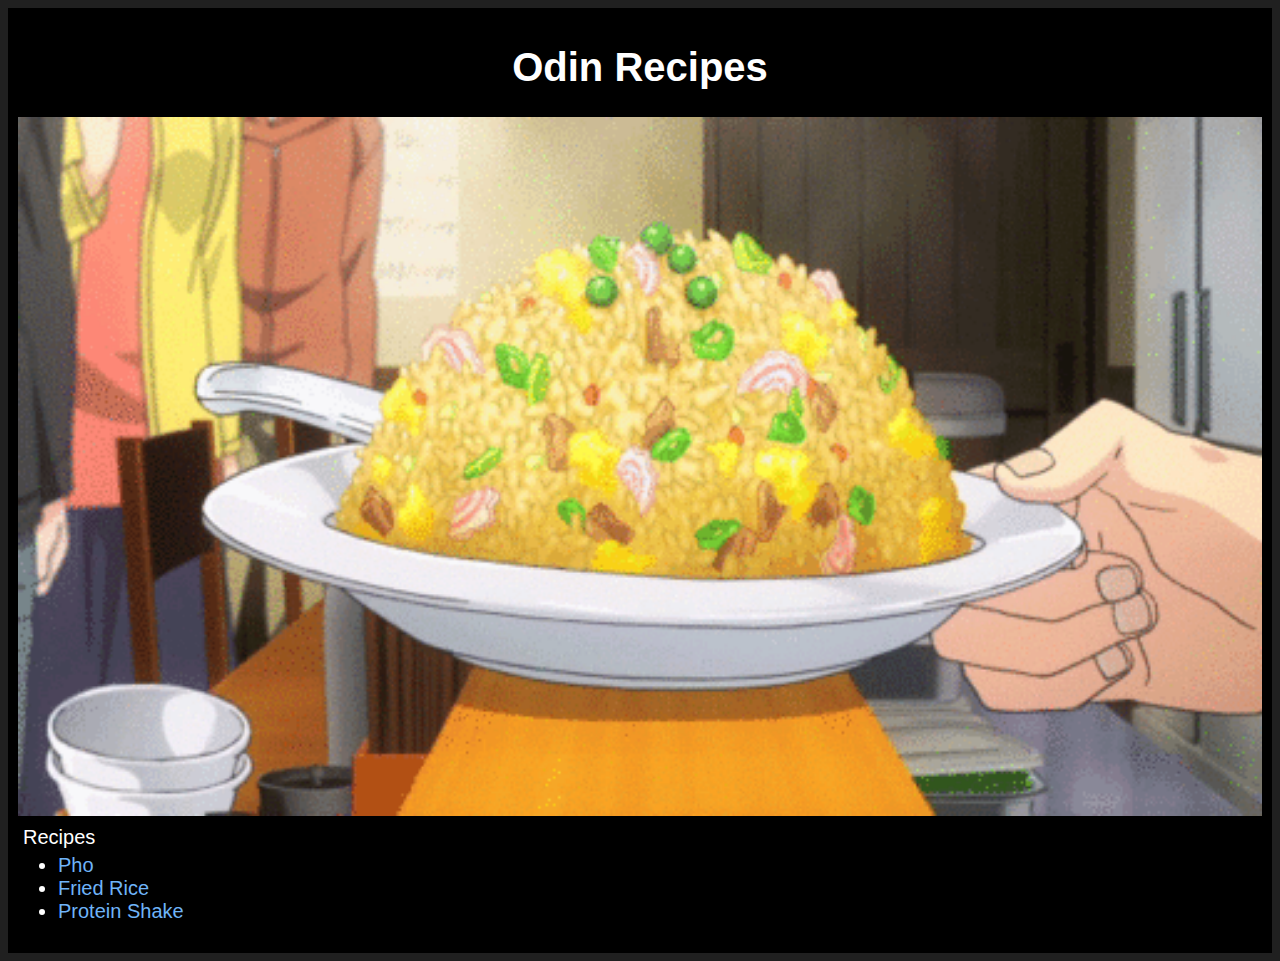
<file: index.html>
<!DOCTYPE html> 
<html lang="en">
    <meta charset="utf-8">
    <head>
        <link rel="stylesheet" href="css/styles.css">
    </head>
    <title>Odin Recipes</title>
    <body>
        <div class="container">
            <h1>Odin Recipes</h1>
            <img src="img/rice.gif" />
            <section>
                <p>Recipes</p>
                <ul>
                    <li><a href="/recipes/pho.html">Pho</a></li>
                    <li><a href="/recipes/friedrice.html">Fried Rice</a> </li>
                    <li><a href="/recipes/proteinshake.html">Protein Shake</a></li>
                </ul>
            </section>
        </div>


        

    </body>
</html>
</file>
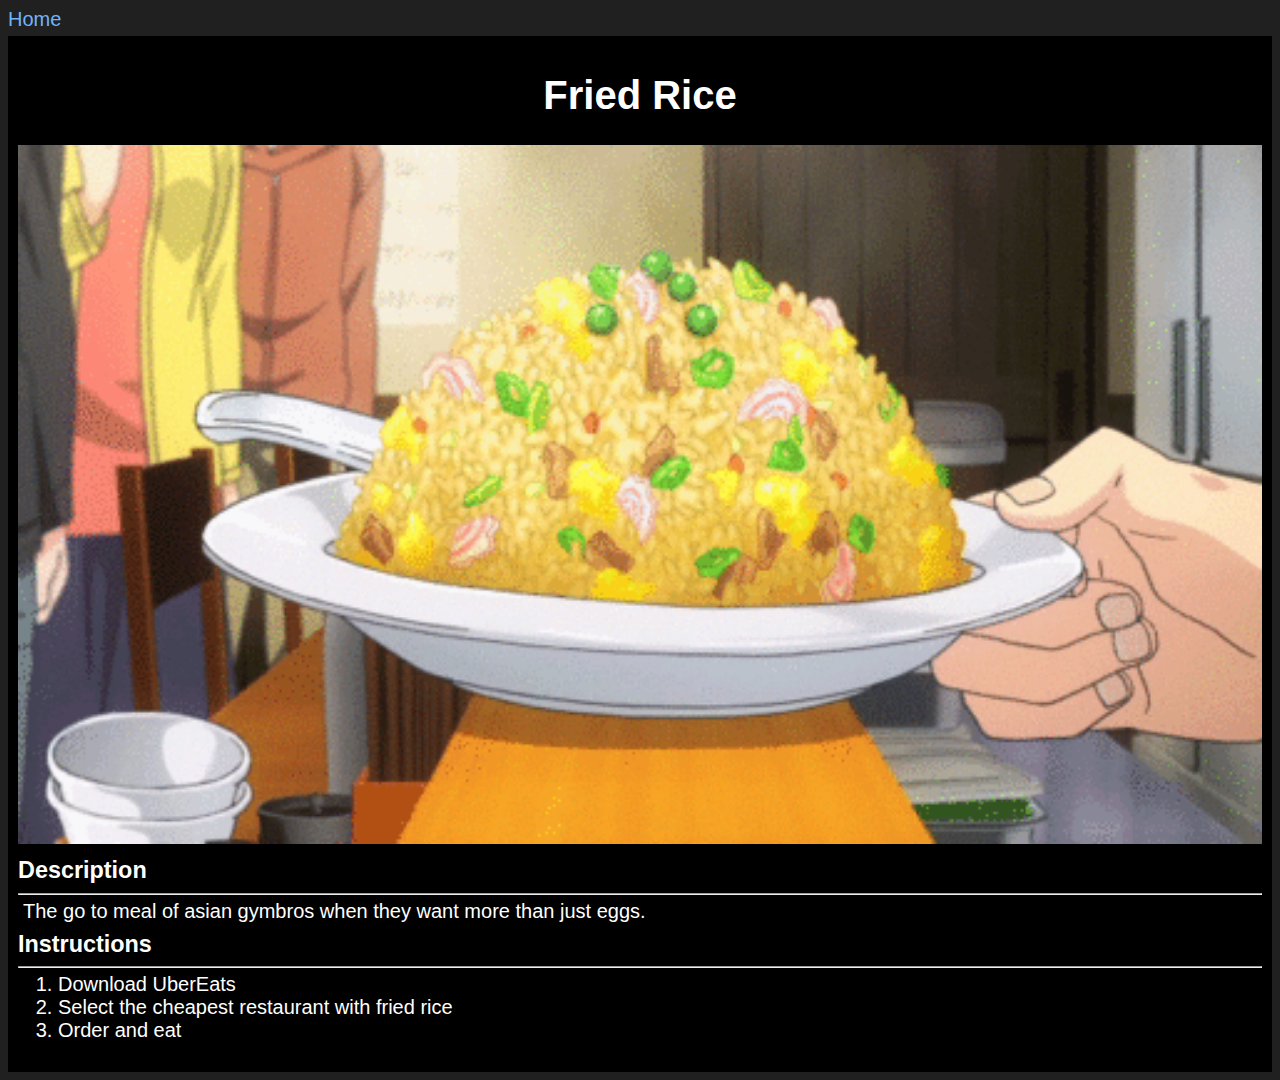
<file: recipes/friedrice.html>
<!DOCTYPE html>
<html lang="en">
    <meta charset="utf-8">
    <head>
        <link rel="stylesheet" href="../css/styles.css">
    </head>
    <title>Pho</title>
    <header><a href="../index.html">Home</a></header>
    <body>
        <div class="container">
            <h1>Fried Rice</h1>
            <img src="../img/rice.gif"/>
            <section>
                <h3>Description</h3>
                <hr/>
                <p>The go to meal of asian gymbros when they want more than just eggs.</p>
            </section>
            <section>
                <h3>Instructions</h3>
                <hr/>
                <ol>
                    <li>Download UberEats</li>
                    <li>Select the cheapest restaurant with fried rice</li>
                    <li>Order and eat</li>
                </ol>

            </section>

        </div>

    </body>

</html>
</file>
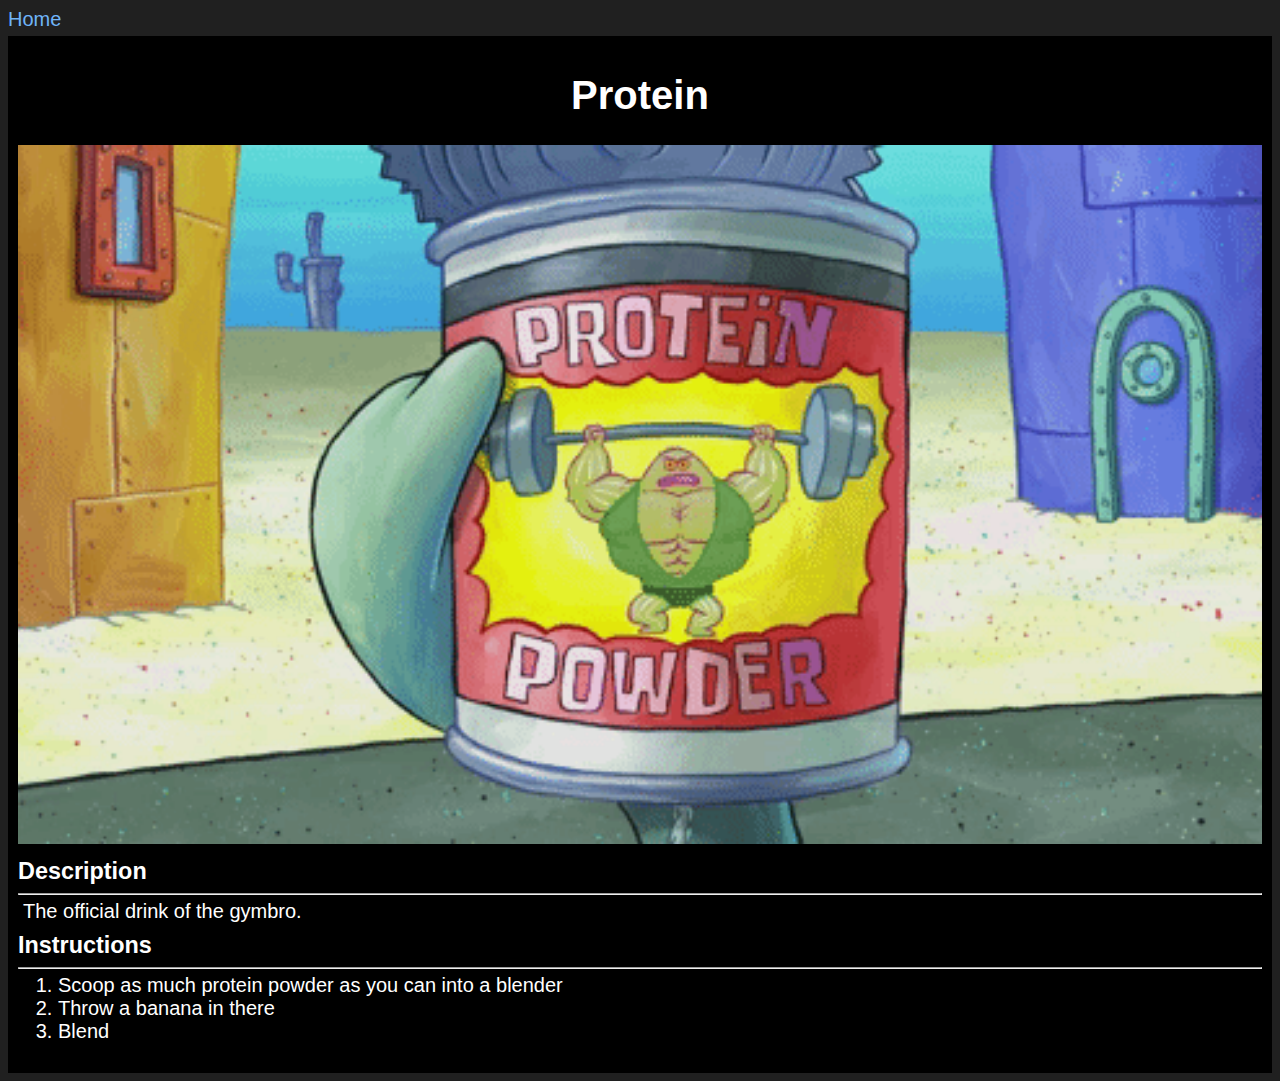
<file: recipes/proteinshake.html>
<!DOCTYPE html>
<html lang="en">
    <meta charset="utf-8">
    <head>
        <link rel="stylesheet" href="../css/styles.css">
    </head>
    <title>Pho</title>
    <header><a href="../index.html">Home</a></header>
    <body>
        <div class="container">
            <h1>Protein</h1>
            <img src="../img/protein.gif"/>
            <section>
                <h3>Description</h3>
                <hr/>
                <p>The official drink of the gymbro.</p>
            </section>
            <section>
                <h3>Instructions</h3>
                <hr/>
                <ol>
                    <li>Scoop as much protein powder as you can into a blender</li>
                    <li>Throw a banana in there</li>
                    <li>Blend</li>
                </ol>

            </section>

        </div>

    </body>

</html>
</file>
<file: css/styles.css>
body {
    background-color:#202020;
    text-align: center;
    height: 100%;
    max-width: 100%;
    color: white;
    font-size: 20px;
    font-family: -apple-system, BlinkMacSystemFont, 'Segoe UI', Roboto, Oxygen, Ubuntu, Cantarell, 'Open Sans', 'Helvetica Neue', sans-serif
}

img {
    max-width: 100%;
    height: auto;
    width: 100%;
    margin-bottom: -15px;
}

li, ol {
    text-align: left;
    /* padding-bottom: 20px; */
}

/* li {
    padding
} */

a {
    color: #6fb4f8;
    text-decoration: none;
}

a:visited{
    color:plum;
    text-decoration: none;
}

h3{
    text-align: left;
    
}
p {
    text-align: left;
    margin-left: 5px ;
    padding: 0;
    margin-bottom: -15px;
}

.container {
    flex-direction: column;
    background-color: black;
    height: auto;
    max-width: 100%;
    padding: 10px;
}

hr{
    margin-top: -15px;
    margin-bottom: -15px;
}

header {
    text-align: left;
    margin-bottom: 5px;
}
</file>
